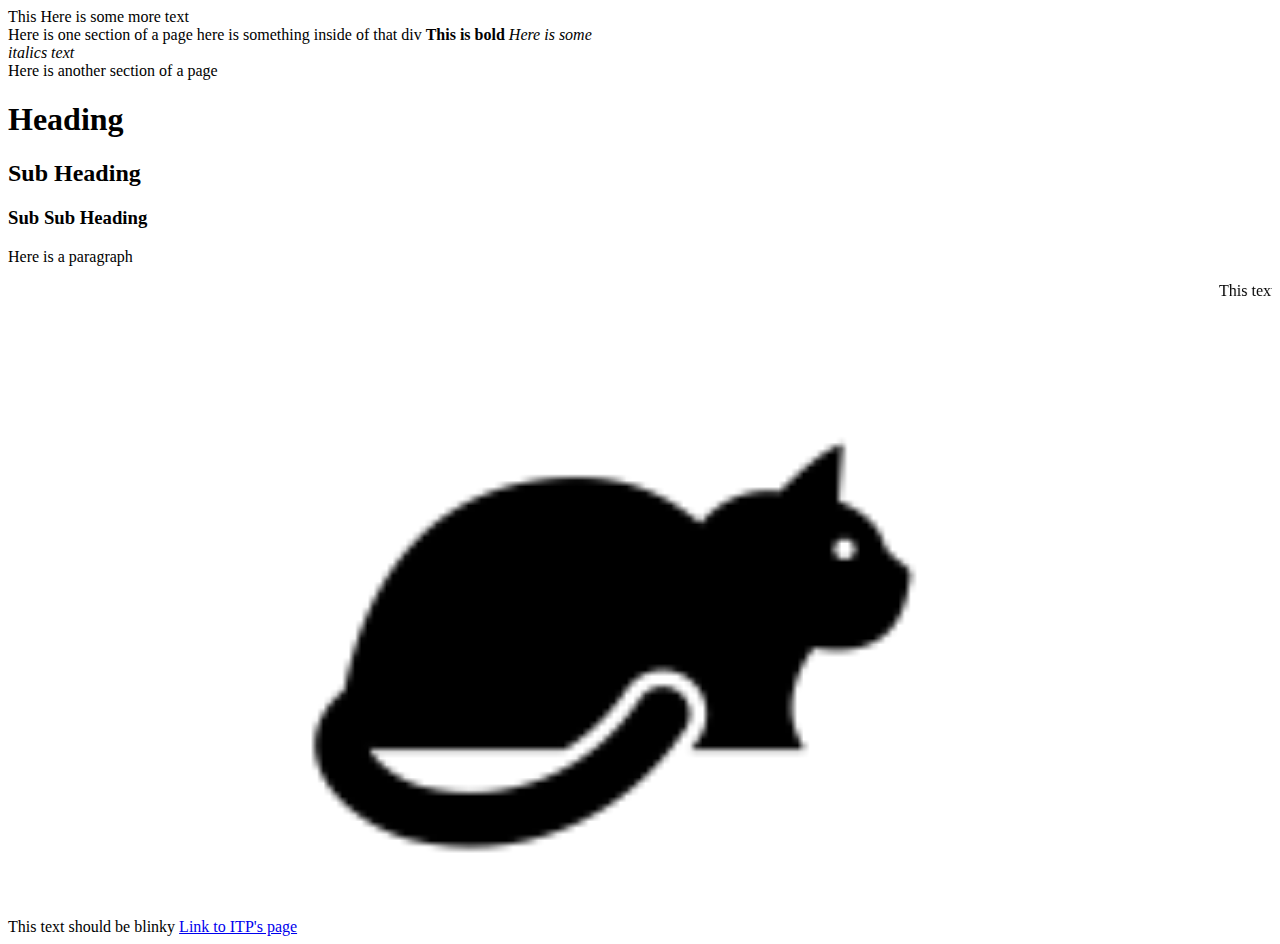
<file: index.html>
<html>
    <head>
        <title>My first fun webpage</title>
    </head>
    <body>
		<!-- Anything written in here is a comment -->
		This  Here is some more text

		<div>
			Here is one section of a page

			<span>here is something inside of that div</span>
				<b>This is bold</b>
				<i>Here is some <br /> italics text</i>
		</div>
		
		<div>
			Here is another section of a page
		</div>

		<h1>Heading</h1>
		<h2>Sub Heading</h2>
		<h3>Sub Sub Heading</h3>

		<p>Here is a paragraph</p>

		<marquee>This text should scroll across the screen</marquee>

		<blink>This text should be blinky</blink>

		<a href="http://itp.nyu.edu">Link to ITP's page</a>

		<img src="cat.png" width="50%" />

    </body>
</html>
</file>
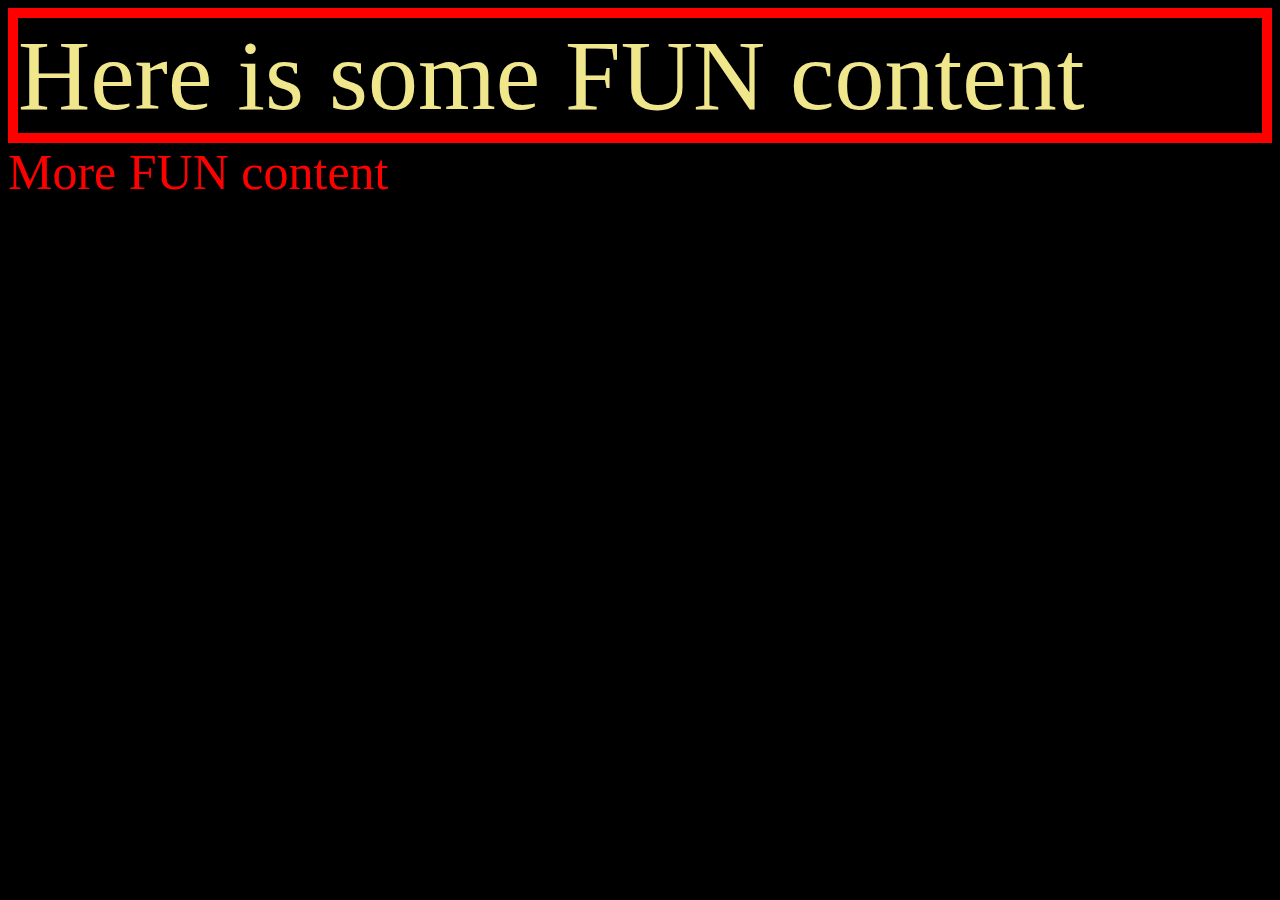
<file: css_basics.html>
<html>
    <head>
        <title>My Fun CSS STuffs</title>
    </head>
    <body style="background-color: black;">
        <div style="color:khaki; font-size: 100px; border: 10px solid red;">Here is some FUN content</div>
        <div style="color: red; font-size: 50px;">More FUN content</div>
    </body>
</html>
</file>
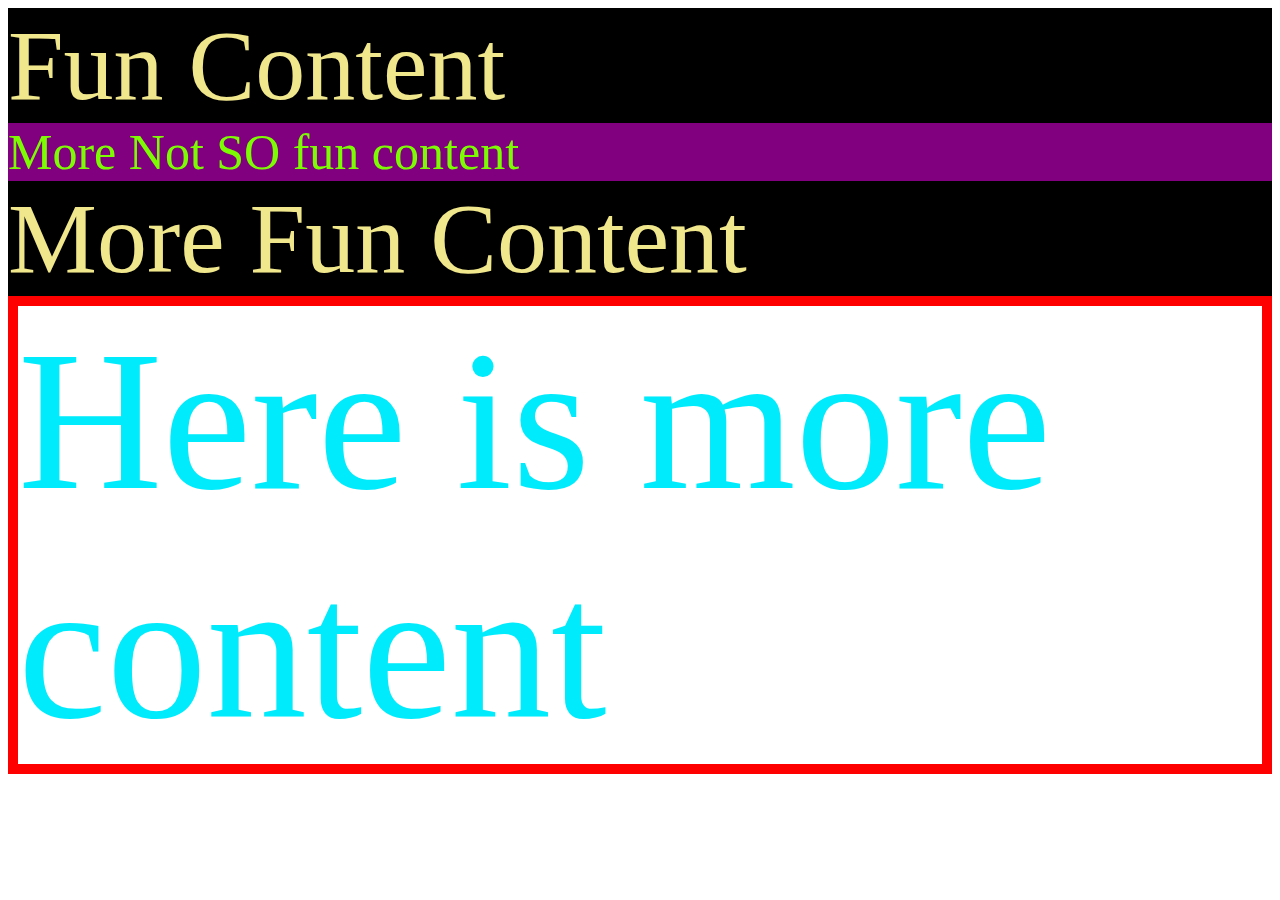
<file: css_divisions.html>
<html>
    <head>
        <title>CSS Take 2</title>
        <link rel="stylesheet" href="funstyles.css" />

    </head>
    <body>
        <div class="fun">Fun Content</div>
        <div class="notfun">More Not SO fun content</div>
        <div class="fun">More Fun Content</div>
        <div id="uniqueelement1">Here is more content</div>
    </body>

</html>
</file>
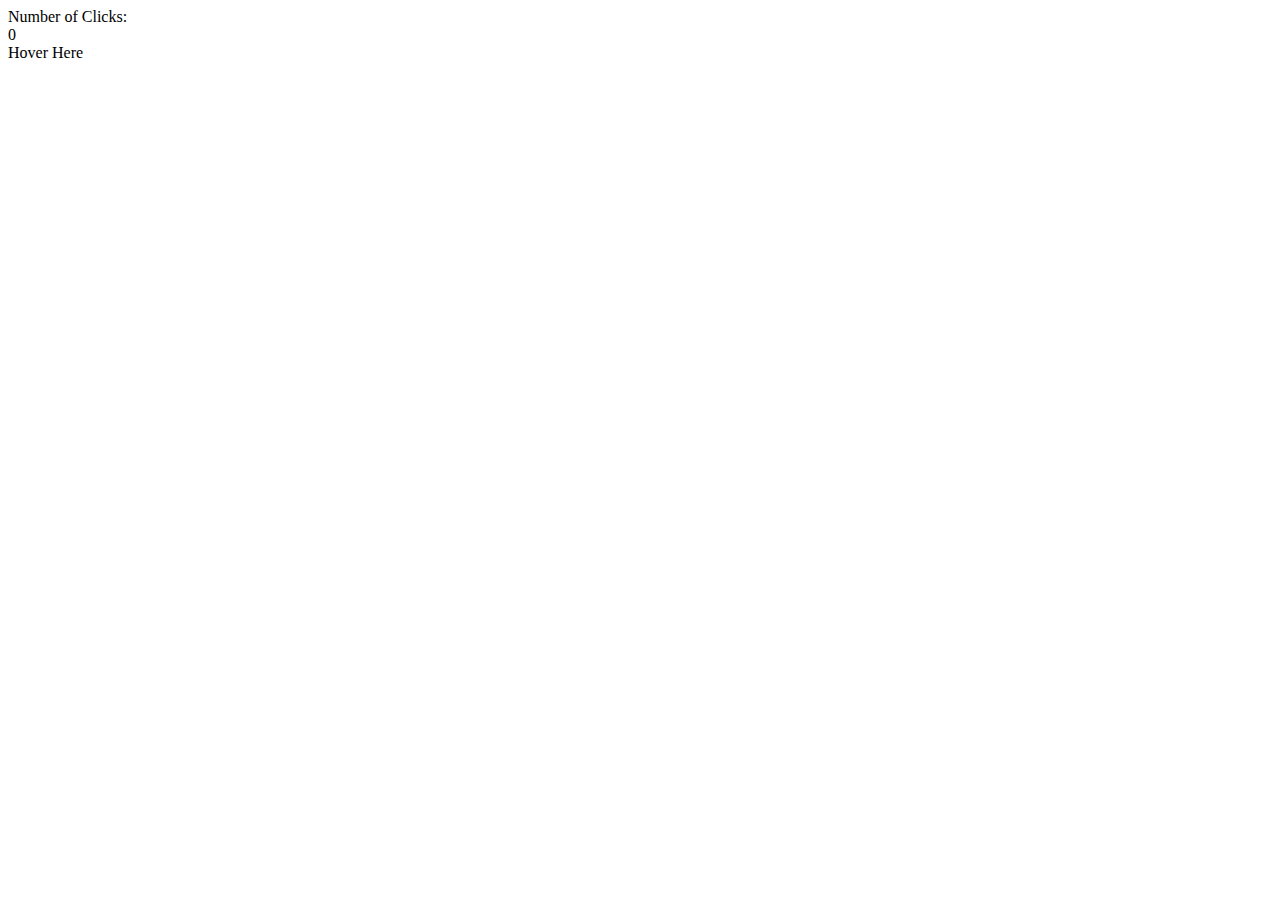
<file: javascript_dom_basics.html>
<html>
    <head>
        <title>Fun with the DOM</title>
        <script type="text/javascript">
            let clicks = 0;

            window.addEventListener('load', init);

            function init() {
                document.body.addEventListener('click', clickCalled);
                document.getElementById("mouseoverelement").addEventListener('mousemove', clickCalled);

                function clickCalled() {
                    clicks++;
                    console.log(clicks);

                    let clicksElement = document.getElementById("clicks");
                    clicksElement.innerHTML = clicks;
                    
                    
                    clicksElement.style.fontSize = clicks + "px";
                }
            }
        </script>
    </head>
    <body>
        <div>Number of Clicks:</div>
        <div id="clicks">0</div>
        <div id="mouseoverelement">Hover Here</div>
    </body>
</html>
</file>
<file: funstyles.css>
.fun {
    color:khaki; 
    background-color: black; 
    font-size:100px;
}

.notfun {
    color:lawngreen; 
    background-color: purple; 
    font-size: 50px;
}

#uniqueelement1 {
    color:rgb(0, 235, 252); 
    font-size: 200px;
    border: red solid 10px;
}
</file>
